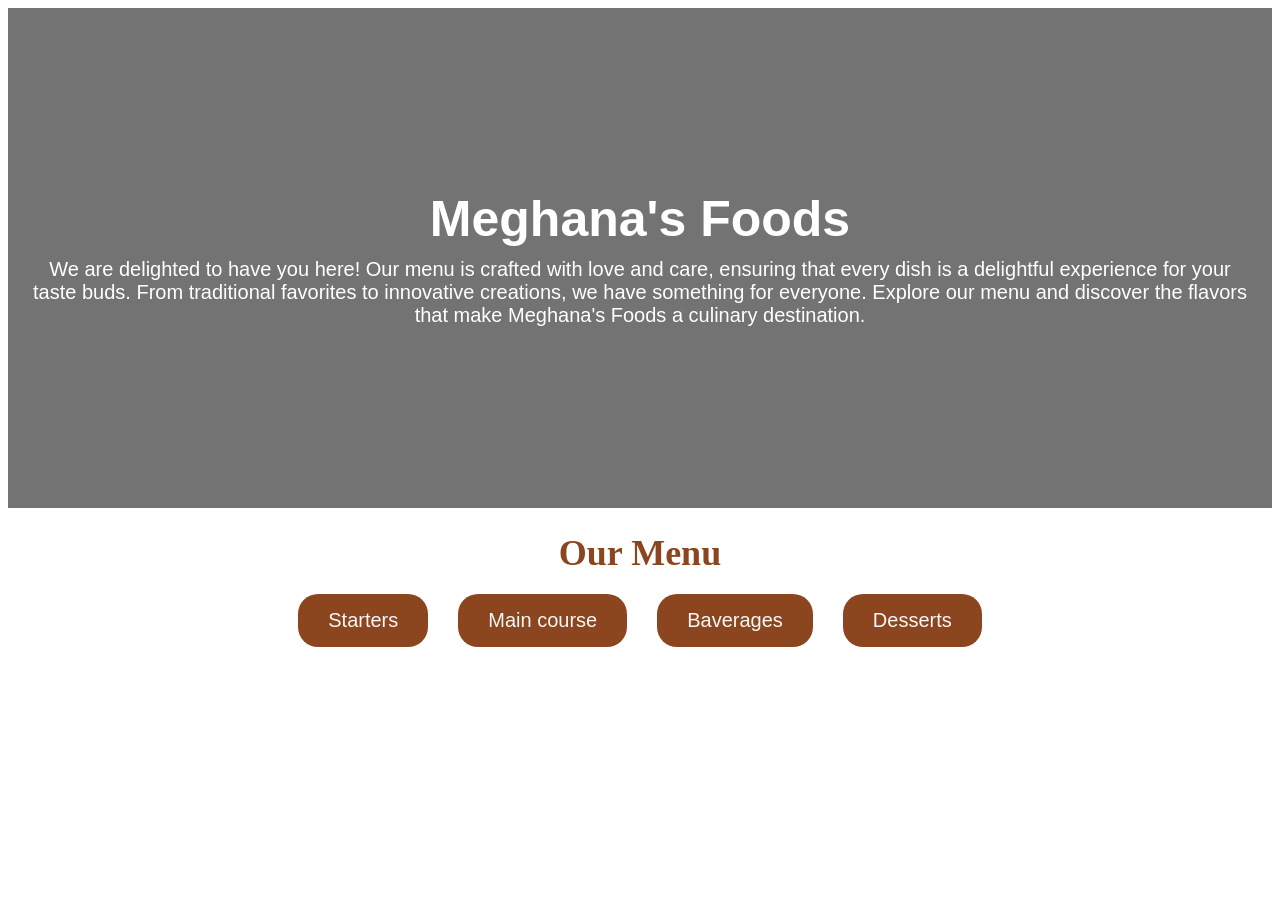
<file: index.html>
<!DOCTYPE html>
<html lang="en">
<head>
    <meta charset="UTF-8">
    <meta name="viewport" content="width=device-width, initial-scale=1.0">
    <title>MENU</title>
    <link rel="stylesheet" href="style.css">
</head>
<body>
    <header>
        <div id="he">
            <h1> Meghana's Foods </h1>
             <p>We are delighted to have you here! Our menu is crafted with love and care, 
        ensuring that every dish is a delightful experience for your taste buds. From traditional favorites to innovative creations, we have something for everyone. 
        Explore our menu and discover the flavors that make Meghana's Foods a culinary destination.</p>
        </div>
    </header>
    <h1 id="yy">Our Menu</h1>
    <div class="button">
    <a class ="sat" href="starter.html">Starters</a>
    <a class = "sat" href="main.html">  Main course </a> 
    <a class="sat" href="beverage.html"> Baverages </a>
    <a  class ="sat" href="desserts.html"> Desserts </a> 
    </div>
    </body>
</html>
</file>
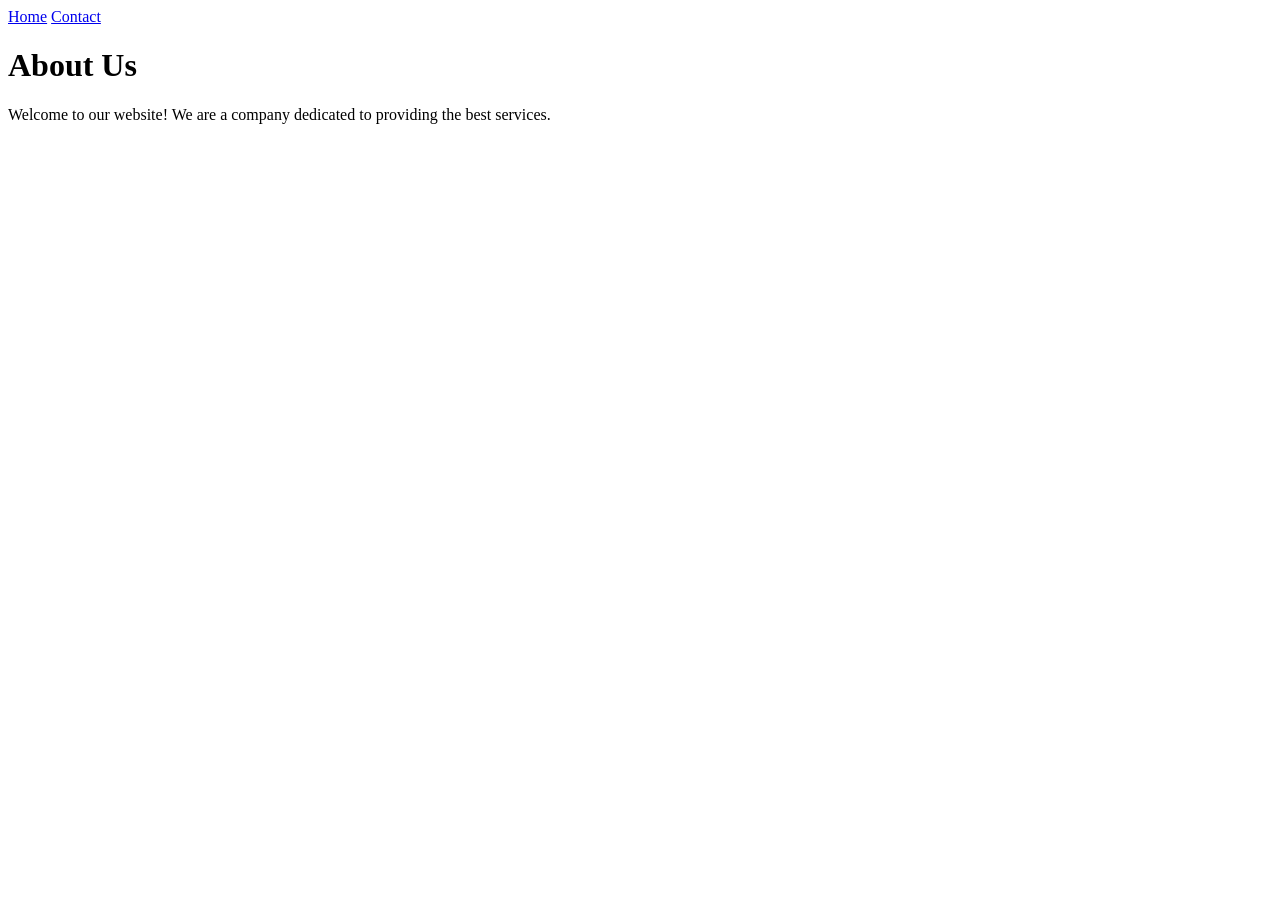
<file: about.html>
<!DOCTYPE html>
<html lang="en">
<head>
    <meta charset="UTF-8">
    <meta name="viewport" content="width=device-width, initial-scale=1.0">
    <title>About Us</title>
</head>
<body>
    <a href="index.html">Home</a> 
    <a href="contact.html">Contact</a>
    <h1>About Us</h1>
    <p>Welcome to our website! We are a company dedicated to providing the best services.</p>
</body>
</html>
</file>
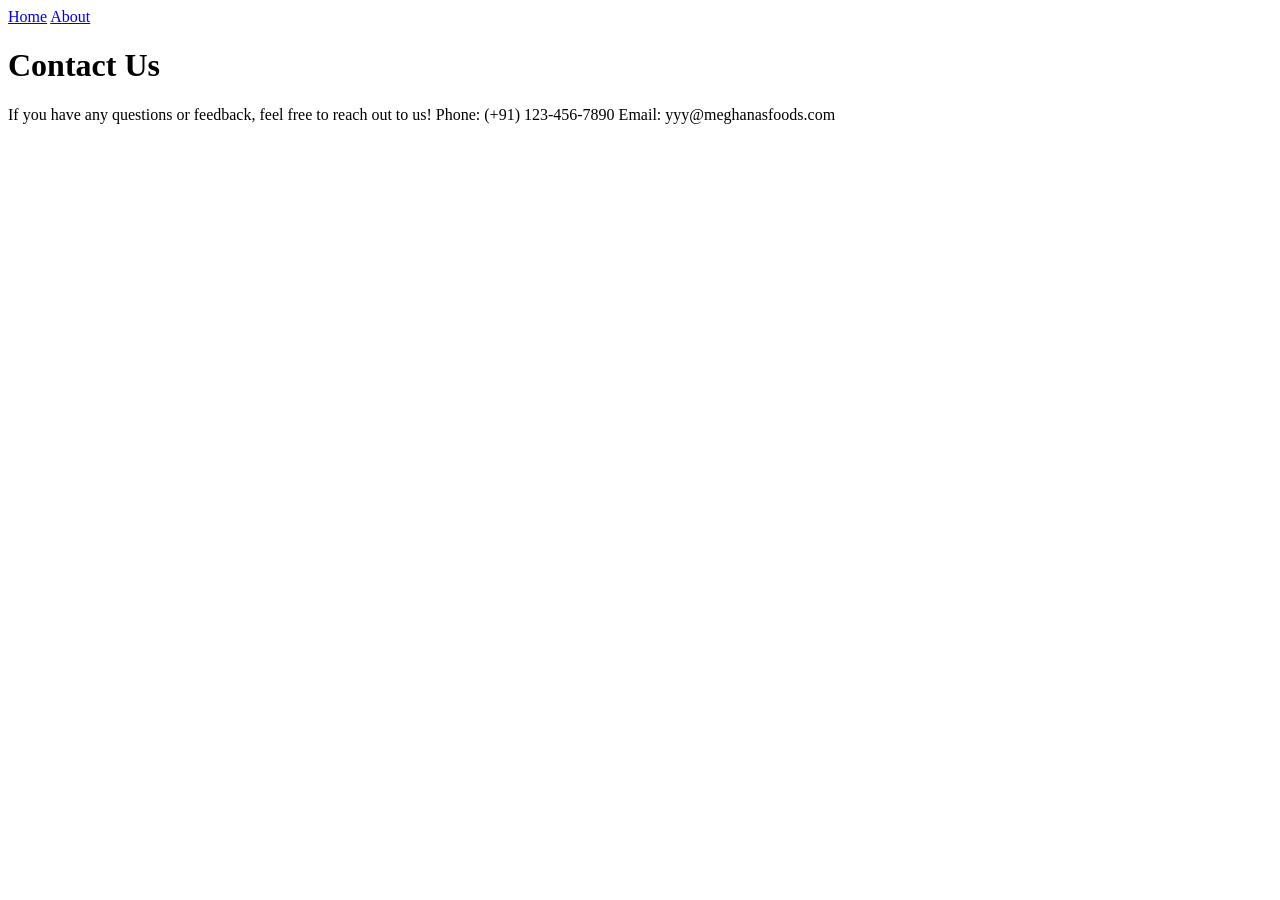
<file: contact.html>
<!DOCTYPE html>
<html lang="en">
<head>
    <meta charset="UTF-8">
    <meta name="viewport" content="width=device-width, initial-scale=1.0">
    <title>Contact Us</title>
</head>
<body>
    <a href="index.html">Home</a> 
    <a href="about.html">About</a>
    <h1>Contact Us</h1>
    <p>If you have any questions or feedback, feel free to reach out to us!
        Phone: (+91) 123-456-7890
        Email: yyy@meghanasfoods.com
    </p>
</body>
</html>
</file>
<file: style.css>
header{
    min-height: 500px;
    background-image: linear-gradient(rgba(0, 0, 0, 0.55), rgba(0, 0, 0, 0.55)), url(https://images.unsplash.com/photo-1669043962012-a5b8496cd664?w=1600&auto=format&fit=crop&q=90&ixlib=rb-4.1.0&ixid=M3wxMjA3fDB8MHxzZWFyY2h8MTJ8fGluZGlhbiUyMHJlc3RhdXJhbnR8ZW58MHx8MHx8fDA%3D);
    background-size: cover;
    background-position: center;

    display: flex;
    align-items: center;
    justify-content: center;

    text-align: center;
    color: white;
}
#he{
    margin: 20px;
    font-family:sans-serif,Arial, Helvetica

}
#he h1{
    font-size: 50px;
    margin: 0;
}
#he p{
    font-size: 20px;
    margin: 10px 0 0;
}
#yy{
    font-size: 36px;
    color:#8b451f;
    margin-bottom: 20px;
    text-align: center;
}

.sat{
    background-color:#8b451f;
    color: rgb(247, 247, 247);

    font-size: 20px;
    border-radius: 20px;
    font-family:Arial, Helvetica, sans-serif;


    padding: 15px 30px;
    text-decoration: none;
    transition:0.3s;
}

.button{
    display:flex;
    justify-content: center;
    gap: 30px;
}
</file>
